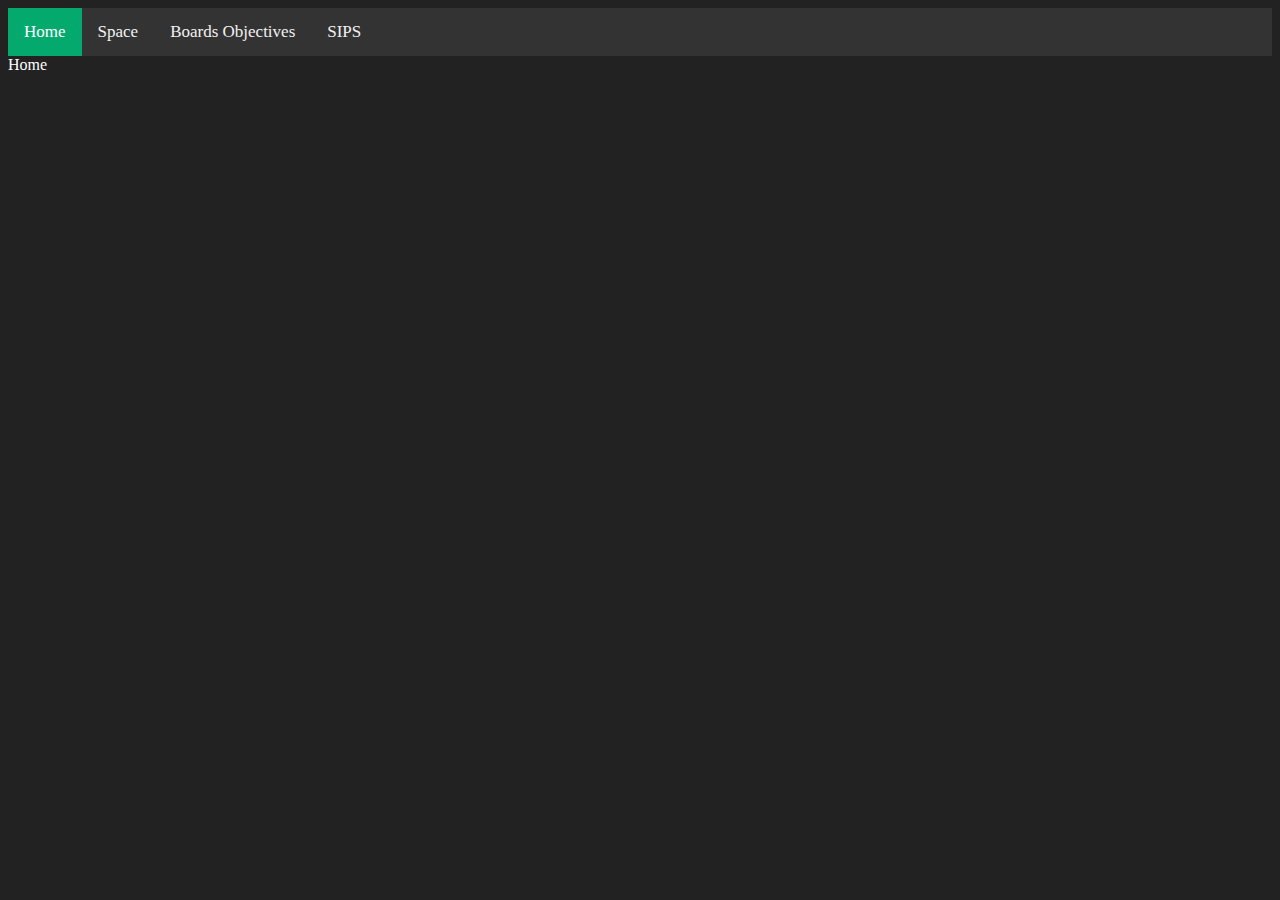
<file: index.html>
<!DOCTYPE html>
<html lang="en">
<head>
    <meta charset="UTF-8">
    <meta http-equiv="X-UA-Compatible" content="IE=edge">
    <meta name="viewport" content="width=device-width, initial-scale=1.0">
    <title>Final</title>
    <link rel="stylesheet" href="./css/main.css">
</head>
<body>
    <div class="topnav" id="myTopnav">
        <a href="./index.html" class="active">Home</a>
        <a href="./pages/space.html">Space</a>
        <a href="./pages/board.html">Boards Objectives</a>
        <a href="./pages/sips.html">SIPS</a>
        </a>
    </div>
    <div>
        Home
    </div>
</body>
<script>

</script>
</html>
</file>
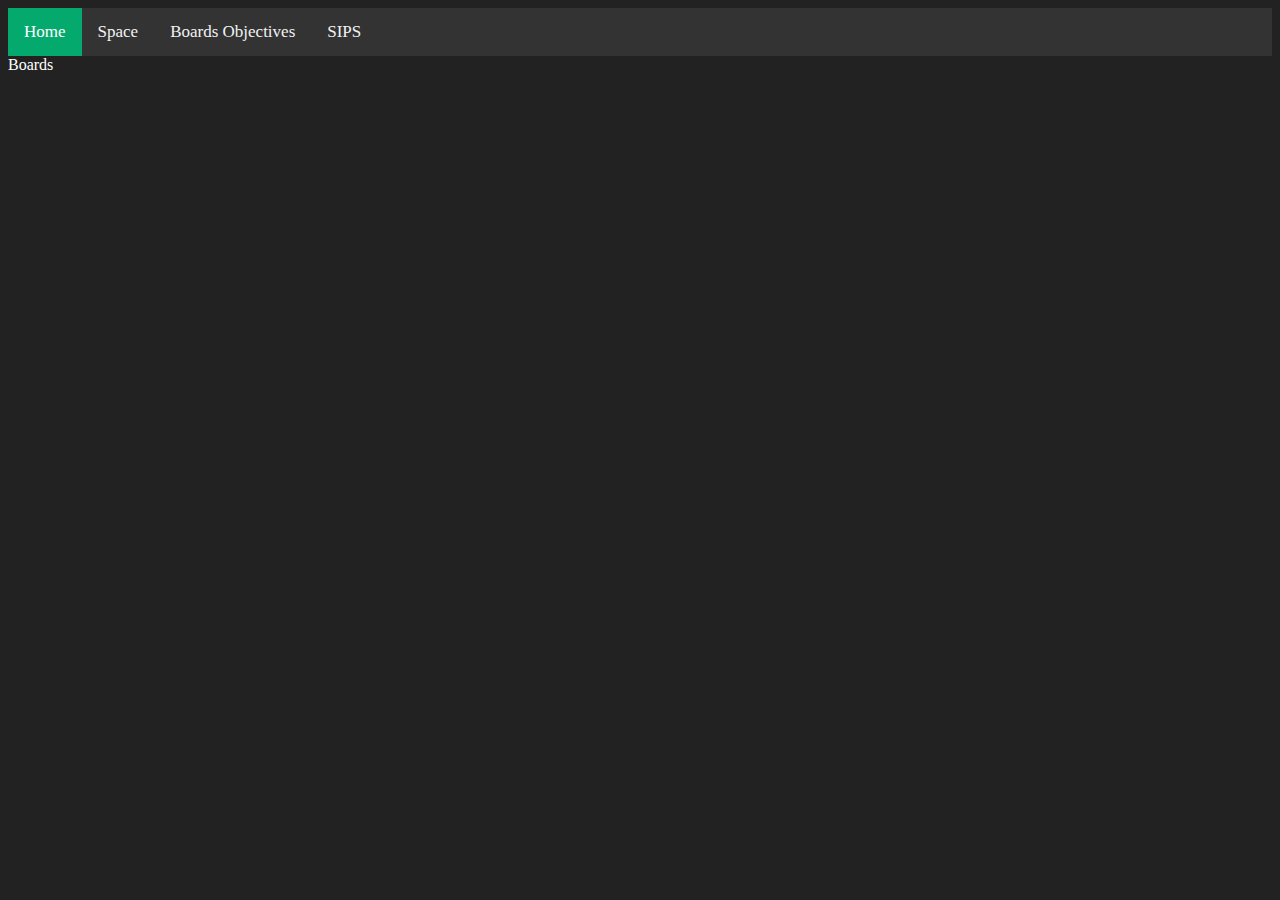
<file: pages/board.html>
<!DOCTYPE html>
<html lang="en">
<head>
    <meta charset="UTF-8">
    <meta http-equiv="X-UA-Compatible" content="IE=edge">
    <meta name="viewport" content="width=device-width, initial-scale=1.0">
    <title>Boards</title>
    <link rel="stylesheet" href="../css/main.css">
</head>
<body>
    <div class="topnav" id="myTopnav">
        <a href="../index.html" class="active">Home</a>
        <a href="./space.html">Space</a>
        <a href="./board.html">Boards Objectives</a>
        <a href="./sips.html">SIPS</a>
        </a>
    </div>
    <div>
        Boards
    </div>
</body>
<script>

</script>
</html>
</file>
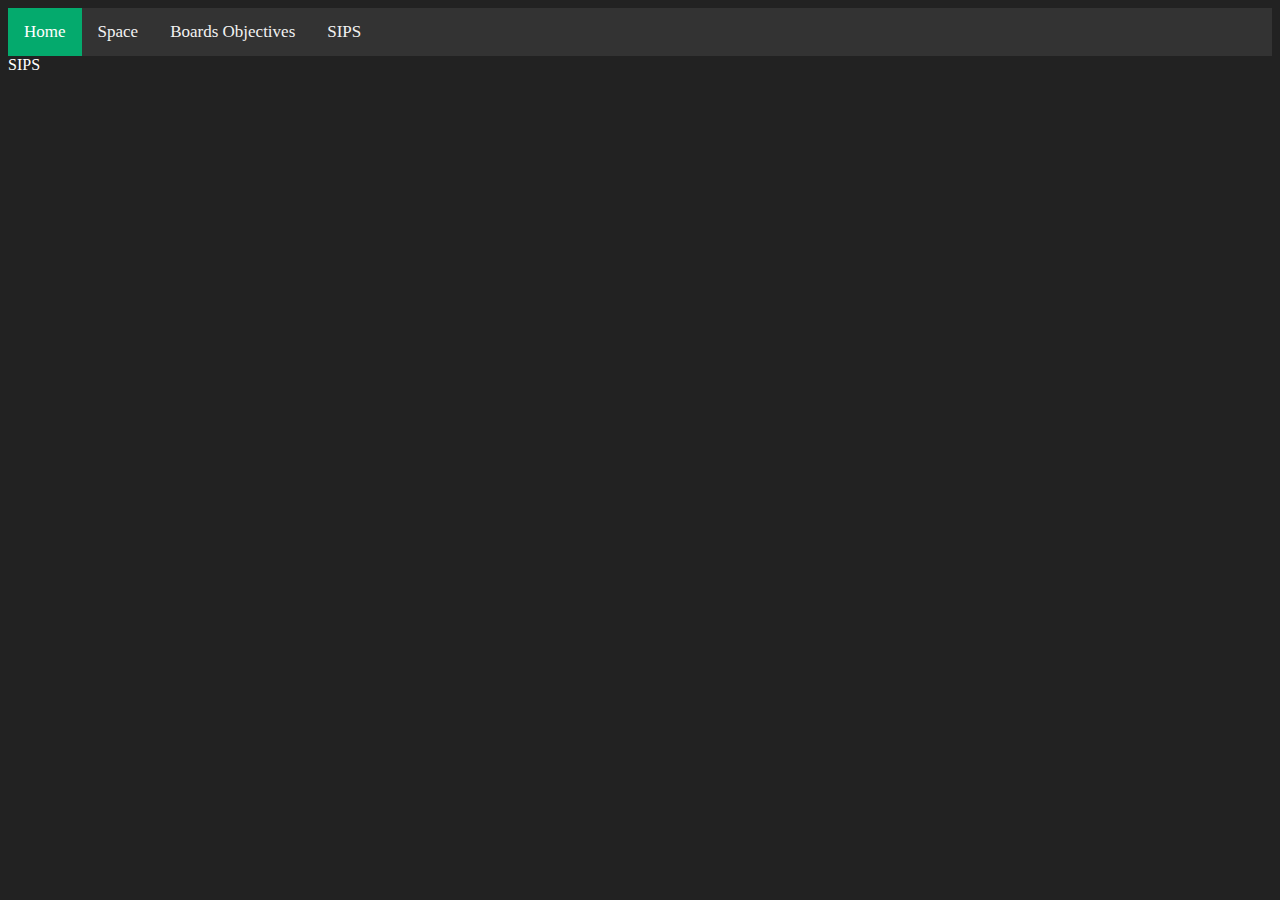
<file: pages/sips.html>
<!DOCTYPE html>
<html lang="en">
<head>
    <meta charset="UTF-8">
    <meta http-equiv="X-UA-Compatible" content="IE=edge">
    <meta name="viewport" content="width=device-width, initial-scale=1.0">
    <title>SIPS</title>
    <link rel="stylesheet" href="../css/main.css">
</head>
<body>
    <div class="topnav" id="myTopnav">
        <a href="../index.html" class="active">Home</a>
        <a href="./space.html">Space</a>
        <a href="./board.html">Boards Objectives</a>
        <a href="./sips.html">SIPS</a>
        </a>
    </div>
    <div>
        SIPS
    </div>
</body>
<script>

</script>
</html>
</file>
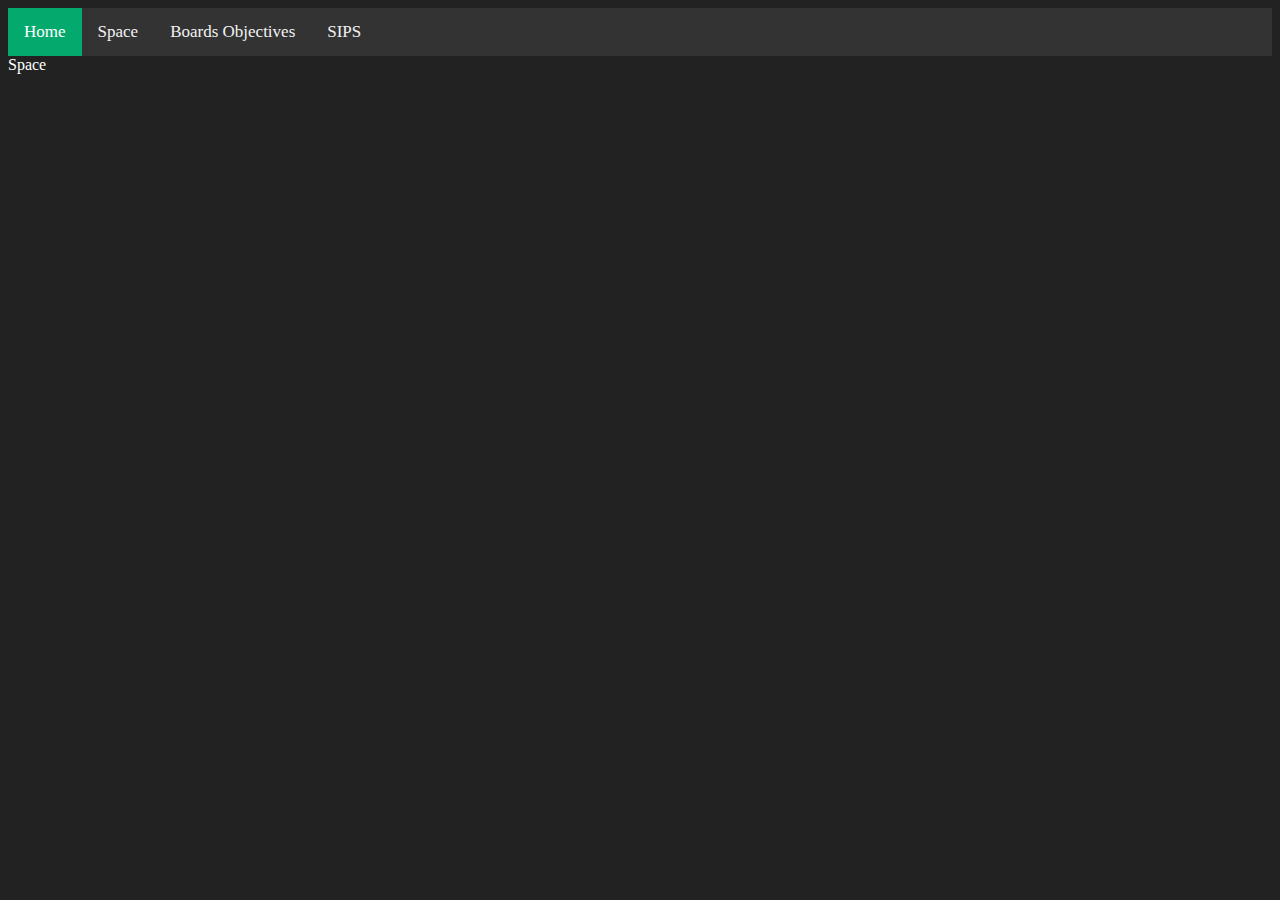
<file: pages/space.html>
<!DOCTYPE html>
<html lang="en">
<head>
    <meta charset="UTF-8">
    <meta http-equiv="X-UA-Compatible" content="IE=edge">
    <meta name="viewport" content="width=device-width, initial-scale=1.0">
    <title>Space</title>
    <link rel="stylesheet" href="../css/main.css">
</head>
<body>
    <div class="topnav" id="myTopnav">
        <a href="../index.html" class="active">Home</a>
        <a href="./space.html">Space</a>
        <a href="./board.html">Boards Objectives</a>
        <a href="./sips.html">SIPS</a>
        </a>
    </div>
    <div>
        Space
    </div>
</body>
<script>

</script>
</html>
</file>
<file: css/main.css>
body{
    background-color: #222;
    color: white;
}

/* CSS for the navbar */
.topnav {
    background-color: #333;
    overflow: hidden;
}

.topnav a {
    float: left;
    display: block;
    color: #f2f2f2;
    text-align: center;
    padding: 14px 16px;
    text-decoration: none;
    font-size: 17px;
}

.topnav a:hover {
    background-color: #ddd;
    color: black;
}

.topnav a.active {
    background-color: #04AA6D;
    color: white;
}

.topnav .icon {
    display: none;
}
</file>
